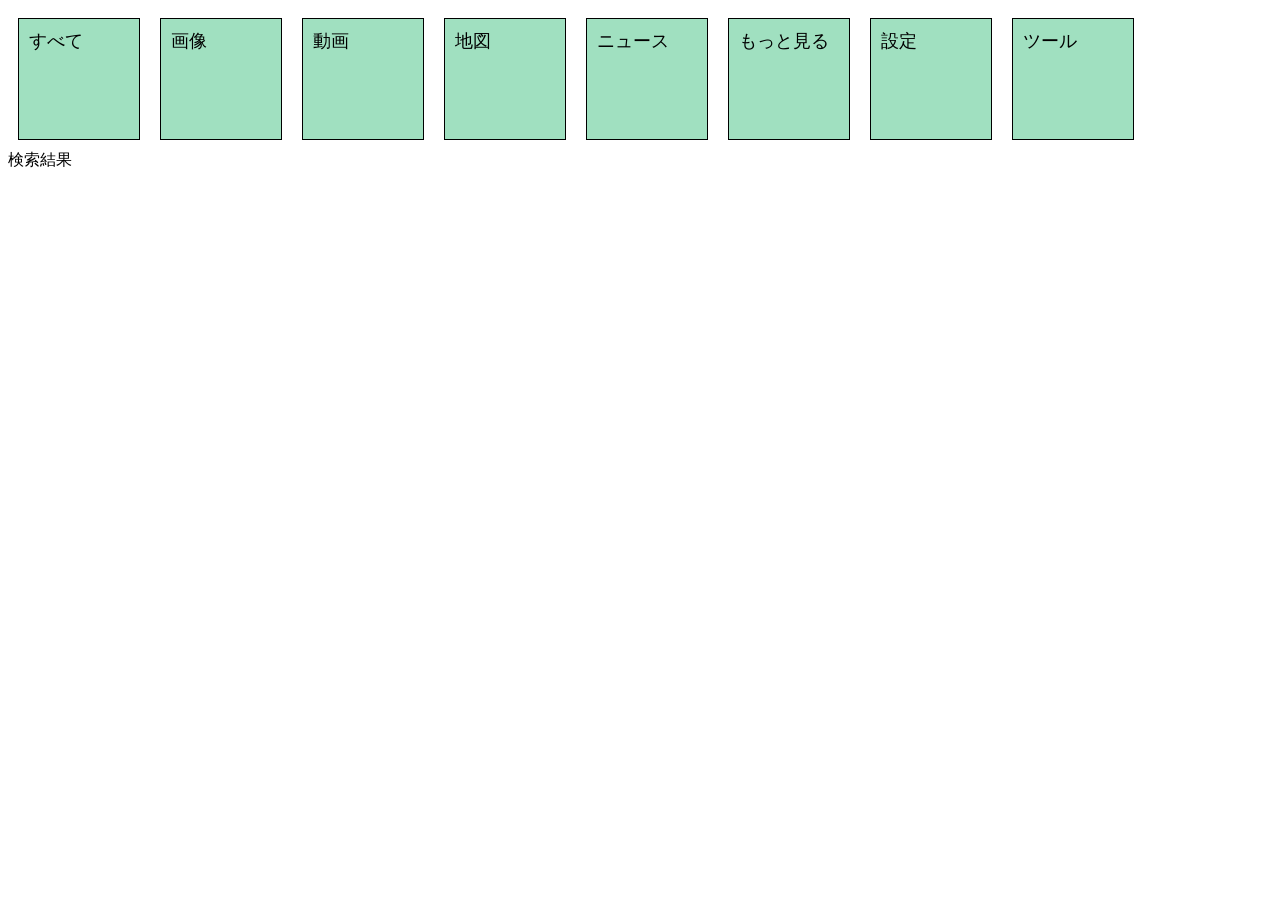
<file: index.html>
<!DOCTYPE html>
<html lang="ja">
<head>
<meta charset="UTF-8">
<title>divを並べる</title>
<link rel="stylesheet" href="style02.css">
</head>
<body>
<div class="waku01 list">
<div class="left list">
<div class="item">すべて</div>
<div class="item">画像</div>
<div class="item">動画</div>
<div class="item">地図</div>
<div class="item">ニュース</div>
<div class="item">もっと見る</div>
</div>
<div class="right list">
<div class="item">設定</div>
<div class="item">ツール</div>
</div>
</div>
<div class="kekka">検索結果</div>
</body>
</html>
</file>
<file: style02.css>
.item {
font-size: 18px;
background-color: #a0e0c0;
margin: 10px;
width: 100px;
height: 100px;
padding: 10px;
border: solid 1px;
}

.list {
display: flex;
}
</file>
